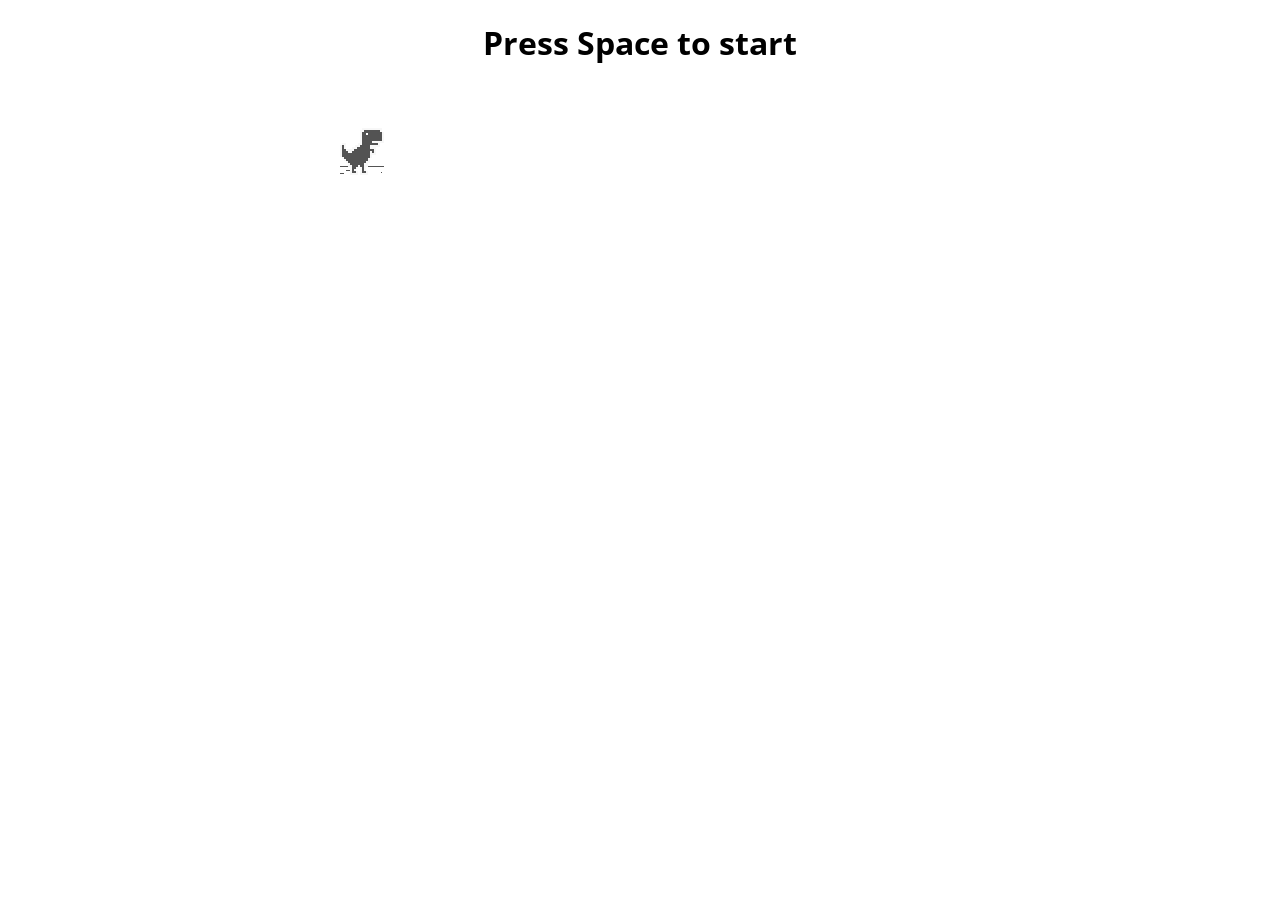
<file: t-rex-runner-gh-pages/index.html>
<!doctype html>
<html>

<head>
    <meta charset="utf-8">
    <meta name="viewport" content="width=device-width, initial-scale=1.0,maximum-scale=1.0, user-scalable=no">
    <title >chrome easter egg: t-rex runner</title>
    <link rel="stylesheet" href="index.css">
    <link href="https://fonts.googleapis.com/css?family=Open+Sans" rel="stylesheet"> 
    <script src="index.js"></script>
</head>

<body id="t" class="offline">
    <div id="messageBox" class="sendmessage">
         <h1 style="text-align: center;font-family: 'Open Sans', sans-serif;">Press Space to start</h1>
         <div class="niokbutton" onclick="okbuttonsend()"></div>
    </div>
    <div id="main-frame-error" class="interstitial-wrapper">
        <div id="main-content">
            <div class="icon icon-offline" alt=""></div>
        </div>
        <div id="offline-resources">
            <img id="offline-resources-1x" src="assets/default_100_percent/100-offline-sprite.png">
            <img id="offline-resources-2x" src="assets/default_200_percent/200-offline-sprite.png">
            <template id="audio-resources">
                <audio id="offline-sound-press" src="[data-uri]"></audio>
                <audio id="offline-sound-hit" src="[data-uri]"></audio>
                <audio id="offline-sound-reached" src="[data-uri]"></audio>
            </template>
        </div>
    </div>
</body>

<script>
    document.onkeydown = function(evt) {
    evt = evt || window.event;
    if (evt.keyCode == 32) {
        var box = document.getElementById("messageBox");
        box.style.visibility="hidden";
    }
};
</script>
    
</html>
</file>
<file: t-rex-runner-gh-pages/index.css>
/* Copyright 2013 The Chromium Authors. All rights reserved.
 * Use of this source code is governed by a BSD-style license that can be
 * found in the LICENSE file. */

html, body {
  padding: 0;
  margin: 0;
  width: 100%;
  height: 100%;
}

.icon {
  -webkit-user-select: none;
  user-select: none;
  display: inline-block;
}

.icon-offline {
  content: -webkit-image-set( url(assets/default_100_percent/100-error-offline.png) 1x, url(assets/default_200_percent/200-error-offline.png) 2x);
  position: relative;
}

.hidden {
  display: none;
}


/* Offline page */

.offline .interstitial-wrapper {
  color: #2b2b2b;
  font-size: 1em;
  line-height: 1.55;
  margin: 0 auto;
  max-width: 600px;
  padding-top: 100px;
  width: 100%;
}

.offline .runner-container {
  height: 150px;
  max-width: 600px;
  overflow: hidden;
  position: absolute;
  top: 35px;
  width: 44px;
}

.offline .runner-canvas {
  height: 150px;
  max-width: 600px;
  opacity: 1;
  overflow: hidden;
  position: absolute;
  top: 0;
  z-index: 2;
}

.offline .controller {
  background: rgba(247, 247, 247, .1);
  height: 100vh;
  left: 0;
  position: absolute;
  top: 0;
  width: 100vw;
  z-index: 1;
}

#offline-resources {
  display: none;
}

@media (max-width: 420px) {
  .suggested-left > #control-buttons, .suggested-right > #control-buttons {
    float: none;
  }
  .snackbar {
    left: 0;
    bottom: 0;
    width: 100%;
    border-radius: 0;
  }
}

@media (max-height: 350px) {
  h1 {
    margin: 0 0 15px;
  }
  .icon-offline {
    margin: 0 0 10px;
  }
  .interstitial-wrapper {
    margin-top: 5%;
  }
  .nav-wrapper {
    margin-top: 30px;
  }
}

@media (min-width: 600px) and (max-width: 736px) and (orientation: landscape) {
  .offline .interstitial-wrapper {
    margin-left: 0;
    margin-right: 0;
  }
}

@media (min-width: 420px) and (max-width: 736px) and (min-height: 240px) and (max-height: 420px) and (orientation:landscape) {
  .interstitial-wrapper {
    margin-bottom: 100px;
  }
}

@media (min-height: 240px) and (orientation: landscape) {
  .offline .interstitial-wrapper {
    margin-bottom: 90px;
  }
  .icon-offline {
    margin-bottom: 20px;
  }
}

@media (max-height: 320px) and (orientation: landscape) {
  .icon-offline {
    margin-bottom: 0;
  }
  .offline .runner-container {
    top: 10px;
  }
}

@media (max-width: 240px) {
  .interstitial-wrapper {
    overflow: inherit;
    padding: 0 8px;
  }
}
</file>
